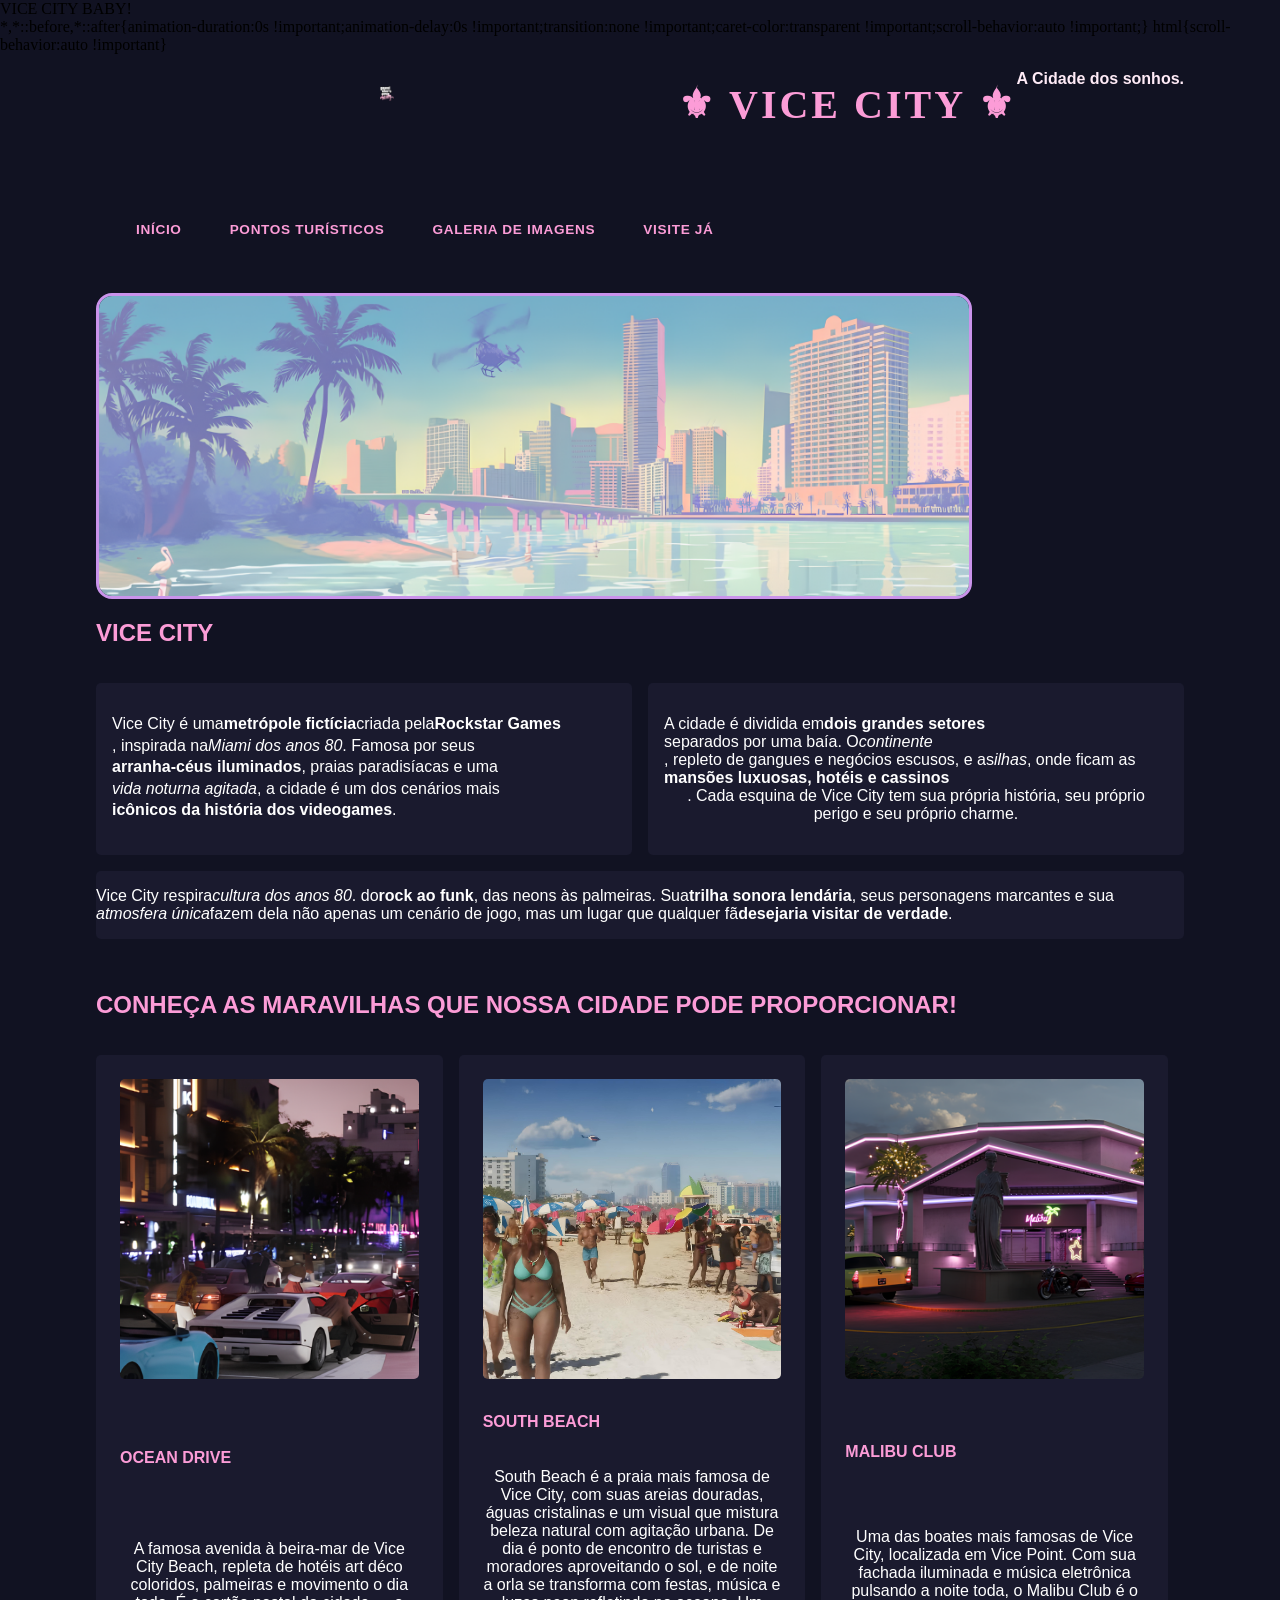
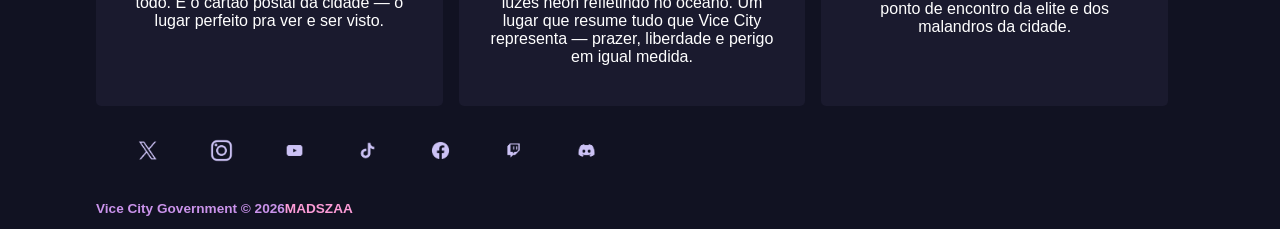
<file: index.html>
<!DOCTYPE html>
<html lang="pt-br">
    <head>
        <meta name="description" content="site da cidade">
        <meta name="keywords" content="cidades, vice city, ficcao">
        <meta charset="utf-8">
        <link rel="stylesheet" href="css/style.css">
        <title>VICE CITY BABY!</title>
    </head>
<body>
    <header>
        <img src="imagens/gtavc_logo.png" alt="Logo GTA VC">
        <h1><b>⚜ VICE CITY ⚜</b></h1>
        <p><strong>A Cidade dos sonhos.</strong></p>
    </header>
    
    <nav>
        <ul>
            <li><a href="index.html">INÍCIO</a></li>
            <li><a href="#turismo">PONTOS TURÍSTICOS</a></li>
            <li><a href="galeria.html">GALERIA DE IMAGENS</a></li>
            <li><a href="visiteja.html">VISITE JÁ</a></li>
        </ul>
    </nav>
    
    <main>
        <section id="inicio">
            <div class="imagem-principal">
                <img src="imagens/vicecity.png" alt="Imagem ilustrativa da baía de Vice City">
                <h2> VICE CITY </h2>
            </div>
            <div class="paragrafos">
                <div class="paragrafo">
                    <p>Vice City é uma <b>metrópole fictícia</b> criada pela <b>Rockstar Games</b>, inspirada na <em>Miami dos anos 80</em>. Famosa por seus <b>arranha-céus iluminados</b>, praias paradisíacas e uma <em>vida noturna agitada</em>, a cidade é um dos cenários mais <b>icônicos da história dos videogames</b>.</p>
                </div>
                <div class="paragrafo">
                    <p>A cidade é dividida em <b>dois grandes setores</b> separados por uma baía. O <em>continente</em>, repleto de gangues e negócios escusos, e as <em>ilhas</em>, onde ficam as <b>mansões luxuosas, hotéis e cassinos</b>. Cada esquina de Vice City tem sua própria história, seu próprio perigo e seu próprio charme.</p>
                </div>
                <div class="paragrafo-centralizado">
                    <p>Vice City respira <em>cultura dos anos 80</em>. do <b>rock ao funk</b>, das neons às palmeiras. Sua <b>trilha sonora lendária</b>, seus personagens marcantes e sua <em>atmosfera única</em> fazem dela não apenas um cenário de jogo, mas um lugar que qualquer fã <b>desejaria visitar de verdade</b>.</p>
                </div>
            </div>
        </section>

        <section id="turismo">
            <h2>CONHEÇA AS MARAVILHAS QUE NOSSA CIDADE PODE PROPORCIONAR!</h2>
            <article>
                    <img src="imagens/oceandrive.png" alt="Ocean Drive, a avenida beira-mar mais conhecida de Vice City">
                    <h4>OCEAN DRIVE</h4>    
                    <p>A famosa avenida à beira-mar de Vice City Beach, repleta de hotéis art déco coloridos, palmeiras e movimento o dia todo. É o cartão postal da cidade — o lugar perfeito pra ver e ser visto.</p>
            </article>
            <article>
                    <img src="imagens/southbeach.jpg" alt="South Beach, a maior e mais famosa praia da cidade">
                    <h4>SOUTH BEACH</h4>
                    <p>South Beach é a praia mais famosa de Vice City, com suas areias douradas, águas cristalinas e um visual que mistura beleza natural com agitação urbana. De dia é ponto de encontro de turistas e moradores aproveitando o sol, e de noite a orla se transforma com festas, música e luzes neon refletindo no oceano. Um lugar que resume tudo que Vice City representa — prazer, liberdade e perigo em igual medida.</p>
              </article>
              <article>
                    <img src="imagens/malibuclub.png" alt="Malibu Club, a grande boate de Vice City.">
                    <h4>MALIBU CLUB</h4>
                    <p>Uma das boates mais famosas de Vice City, localizada em Vice Point. Com sua fachada iluminada e música eletrônica pulsando a noite toda, o Malibu Club é o ponto de encontro da elite e dos malandros da cidade.</p>
              </article>
              <br><br>
        </section>

        <section id="contato">
            <ul>
                <li><a href="https://www.x.com" target="_blank"><img src="imagens/x.png"></a></li>
                <li><a href="https://www.instagram.com" target="_blank"><img src="imagens/instagram.png"></a></li>
                <li><a href="https://www.youtube.com" target="_blank"><img src="imagens/youtube.png"></a></li>
                <li><a href="https://www.tiktok.com" target="_blank"><img src="imagens/tiktok.png"></a></li>
                <li><a href="https://www.facebook.com" target="_blank"><img src="imagens/facebook.png"></a></li>
                <li><a href="https://www.twitch.com" target="_blank"><img src="imagens/twitch.png"></a></li>
                <li><a href="https://www.discord.com" target="_blank"><img src="imagens/discord.png"></a></li>
            </ul>
        </section>
    </main>

    <footer>
        <p>Vice City Government &copy; 2026</p>
        <p><a href="https://github.com/madszaa" target="_blank">MADSZAA</a></p>
</body>
</html>
</file>
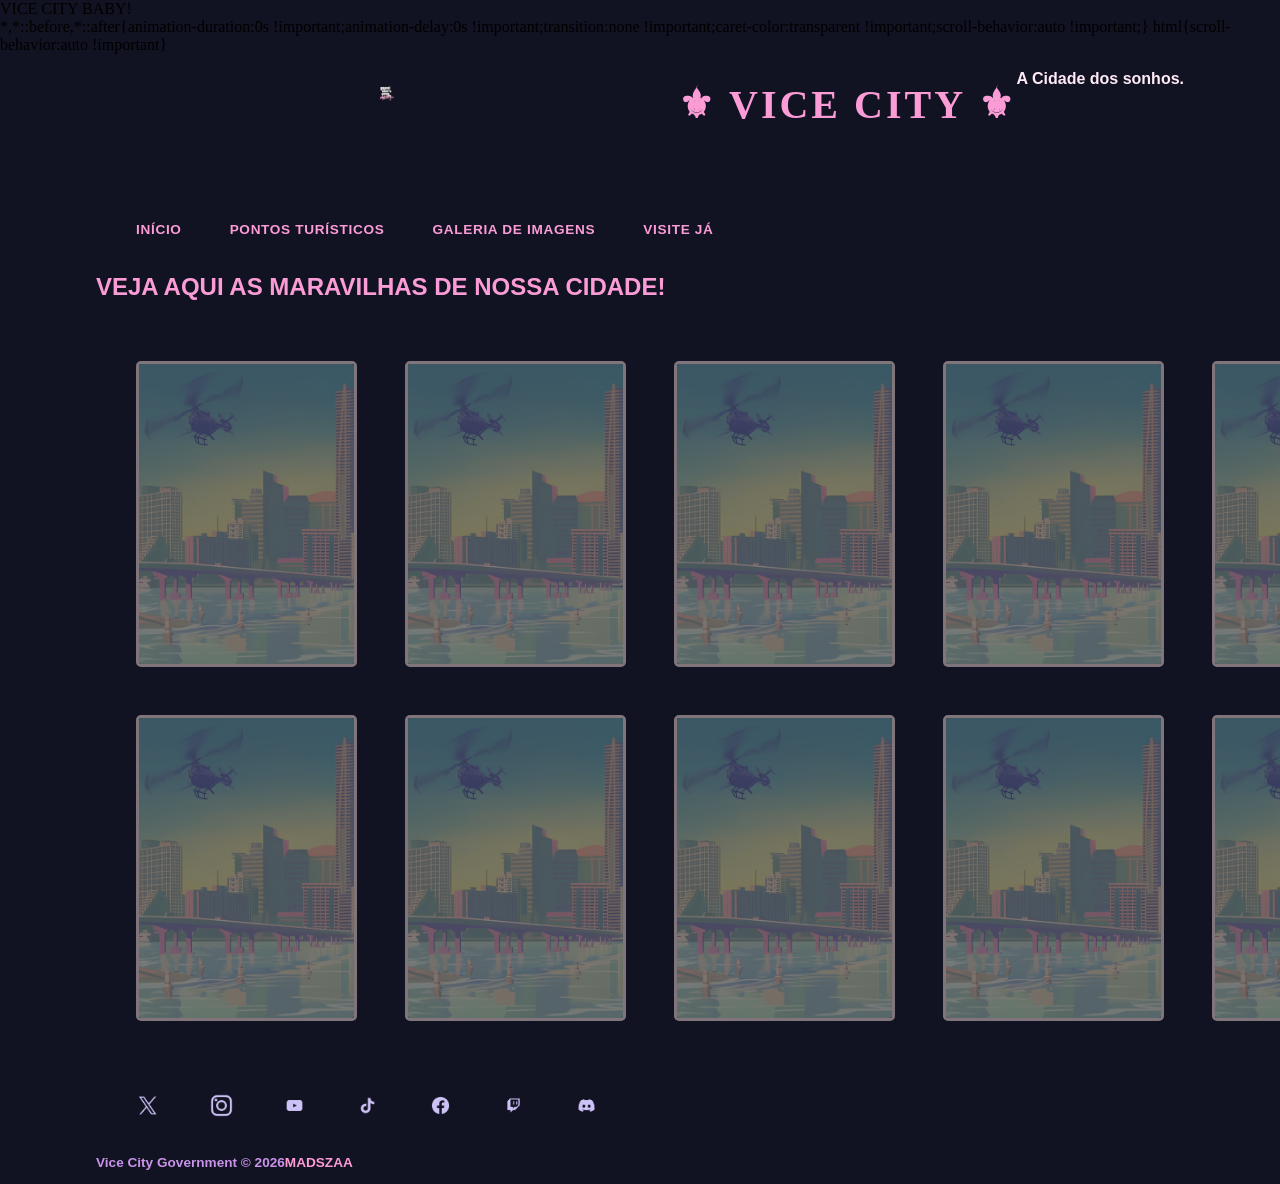
<file: galeria.html>
<!DOCTYPE html>
<html lang="pt-br">
    <head>
        <meta name="description" content="site da cidade">
        <meta name="keywords" content="cidades, vice city, ficcao">
        <meta charset="utf-8">
        <link rel="stylesheet" href="css/style.css">
        <title>VICE CITY BABY!</title>
    </head>
<body>
    <header>
        <img src="imagens/gtavc_logo.png" alt="Logo GTA VC">
        <h1><b>⚜ VICE CITY ⚜</b></h1>
        <p><strong>A Cidade dos sonhos.</strong></p>
    </header>

    <nav>
        <ul>
            <li><a href="index.html">INÍCIO</a></li>
            <li><a href="index.html">PONTOS TURÍSTICOS</a></li>
            <li><a href="galeria.html">GALERIA DE IMAGENS</a></li>
            <li><a href="visiteja.html">VISITE JÁ</a></li>
        </ul>
    </nav>

    <main>
        <section id="galeria">
            <h2>VEJA AQUI AS MARAVILHAS DE NOSSA CIDADE!</h2>
            <ul>
                <li><img src="imagens/vicecity.png" alt="a"></li>
                <li><img src="imagens/vicecity.png" alt="a"></li>
                <li><img src="imagens/vicecity.png" alt="a"></li>
                <li><img src="imagens/vicecity.png" alt="a"></li>
                <li><img src="imagens/vicecity.png" alt="a"></li>
                <li><img src="imagens/vicecity.png" alt="a"></li>
                <li><img src="imagens/vicecity.png" alt="a"></li>
                <li><img src="imagens/vicecity.png" alt="a"></li>
                <li><img src="imagens/vicecity.png" alt="a"></li>
                <li><img src="imagens/vicecity.png" alt="a"></li>
            </ul>
        </section>

        <section id="contato">
            <ul>
            <li><a href="https://www.x.com" target="_blank"><img src="imagens/x.png"></a></li>
            <li><a href="https://www.instagram.com" target="_blank"><img src="imagens/instagram.png"></a></li>
            <li><a href="https://www.youtube.com" target="_blank"><img src="imagens/youtube.png"></a></li>
            <li><a href="https://www.tiktok.com" target="_blank"><img src="imagens/tiktok.png"></a></li>
            <li><a href="https://www.facebook.com" target="_blank"><img src="imagens/facebook.png"></a></li>
            <li><a href="https://www.twitch.com" target="_blank"><img src="imagens/twitch.png"></a></li>
            <li><a href="https://www.discord.com" target="_blank"><img src="imagens/discord.png"></a></li>
            </ul>
        </section>
    </main>

    <footer>
        <p>Vice City Government &copy; 2026</p>
        <p><a href="https://github.com/madszaa" target="_blank">MADSZAA</a></p>
    </footer>
</body>
</html>
</file>
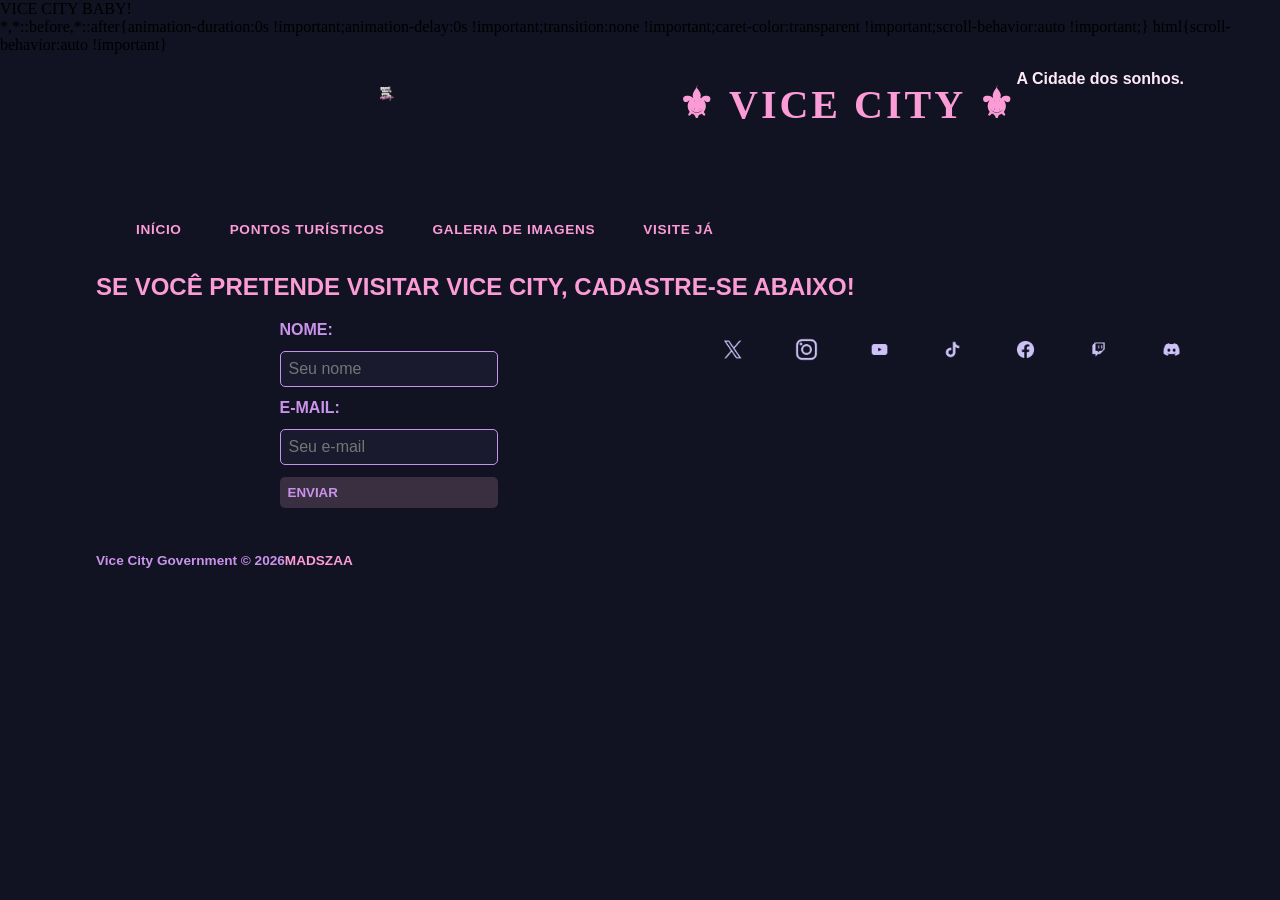
<file: visiteja.html>
<!DOCTYPE html>
<html lang="pt-br">
    <head>
        <meta name="description" content="site da cidade">
        <meta name="keywords" content="cidades, vice city, ficcao">
        <meta charset="utf-8">
        <link rel="stylesheet" href="css/style.css">
        <title>VICE CITY BABY!</title>
    </head>
<body>
    <header>
        <img src="imagens/gtavc_logo.png" alt="Logo GTA VC">
        <h1><b>⚜ VICE CITY ⚜</b></h1>
        <p><strong>A Cidade dos sonhos.</strong></p>
    </header>

    <nav>
        <ul>
            <li><a href="index.html">INÍCIO</a></li>
            <li><a href="index.html">PONTOS TURÍSTICOS</a></li>
            <li><a href="galeria.html">GALERIA DE IMAGENS</a></li>
            <li><a href="visiteja.html">VISITE JÁ</a></li>
        </ul>
    </nav>

    <main>

        <section id="contato">
            <h2>SE VOCÊ PRETENDE VISITAR VICE CITY, CADASTRE-SE ABAIXO!</h2>

            <form>
                <label for="nome">NOME:</label>
                <input type="text" id="nome" name="nome" placeholder="Seu nome">

                <label for="email">E-MAIL:</label>
                <input type="email" id="email" name="email" placeholder="Seu e-mail">

                <button type="submit">ENVIAR</button>
            </form>

            <ul>
                <li><a href="https://www.x.com" target="_blank"><img src="imagens/x.png"></a></li>
                <li><a href="https://www.instagram.com" target="_blank"><img src="imagens/instagram.png"></a></li>
                <li><a href="https://www.youtube.com" target="_blank"><img src="imagens/youtube.png"></a></li>
                <li><a href="https://www.tiktok.com" target="_blank"><img src="imagens/tiktok.png"></a></li>
                <li><a href="https://www.facebook.com" target="_blank"><img src="imagens/facebook.png"></a></li>
                <li><a href="https://www.twitch.com" target="_blank"><img src="imagens/twitch.png"></a></li>
                <li><a href="https://www.discord.com" target="_blank"><img src="imagens/discord.png"></a></li>
            </ul>
        </section>
    </main>
    
    <footer>
        <p>Vice City Government &copy; 2026</p>
        <p><a href="https://github.com/madszaa" target="_blank">MADSZAA</a></p>
    </footer>
</body>
</html>
</file>
<file: css/style.css>
* {
  display: flex;
  flex-wrap: wrap;
}

body {
  font-family: Arial, sans-serif;
  background-color: #111222;
  color: #ffffff;
  margin: 0 auto;
  max-width: 85%;
  text-align: center;
}

header {
  background-color: #111222;
}

header img {
  padding-top: 2rem;
  max-width: 10%;
  max-height: 10%;
  margin: 0 auto;
}

header h1 {
  color: #fc9cd7;
  font-family: Georgia, 'Times New Roman', Times, serif;
  font-size: 2.5rem;
  letter-spacing: 0.075em;
}

header p {
  color: #ffebf7;
  font-size: 1rem;
}

nav {
  background-color: #111222;
  display: flex;
  justify-content: center;
}

nav ul {
  list-style: none;
  display: flex;
  gap: 3rem;
}

nav li {
  transition: transform 0.5s, filter 0.2s;
}

nav li:hover {
  transform: scale(1.075);
  filter: brightness(2)
}

nav a {
  color: #fc9cd7;
  text-decoration: none;
  font-weight: bold;
  font-size: 0.85rem;
  letter-spacing: 0.050em;
}

h2 {
  color:#fc9cd7;
  font-weight: bold;
  width: 100%;
}

.imagem-principal {
  padding-top: 2.5rem;
  padding-bottom: 1rem;
}

.imagem-principal img {
  max-width: 80%;
  border-radius: 1rem;
  border-color: #ca93eb;
  border-style: solid;
}

.imagem-principal p {
  color:#fc9cd7;
  font-weight: bold;
}

.paragrafos {
    display: flex;
    flex-wrap: wrap;
    gap: 1rem;
    padding-bottom: 2rem;
}

.paragrafo {
    flex: 45%;
    background-color: #1a1a2e;
    padding: 1rem;
    border-radius: 5px;
}

.paragrafo-centralizado {
    flex: 100%;
    background-color: #1a1a2e;
    text-align: center;
    border-radius: 5px;
}

#turismo {
    display: flex;
    flex-wrap: wrap;
    gap: 1rem;
    padding-bottom: 1rem;
}

#turismo article {
    flex: 1 1;
    background-color: #1a1a2e;
    padding: 1.5rem;
    border-radius: 5px;
}

#turismo article img {
    width: 100%;
    height: 300px;
    object-fit: cover;
    border-radius: 5px;
    margin-bottom: 0.8rem;
}

#turismo h4 {
  color: #fc9cd7;
  font-weight: bold;
}

#galeria ul {
  list-style: none;
  justify-content: center;
  padding-top: 1.5rem;
  padding-bottom: 2.5rem;
  gap: 3rem;
  display: grid;
  grid-template-columns: repeat(5, 1fr);
}

#galeria img {
  display: flex;
  flex-wrap: wrap;
  height: 300px;
  width: 215px;
  object-fit: cover;
  border-radius: 5px;
  border: solid;
  border-color: #fde9f5;
  filter: brightness(0.5);
  transition: transform 0.3s, filter 0.3s;
}

#galeria img:hover {
  filter: brightness(1);
  transform: scale(1.25);
  border: solid;
  border-color: #fc9cd7;
}

#contato {
  padding-bottom: 0.5rem;
}

#contato p {
  color:#ca93eb;
}

#contato img {
width: 25px;
height: 25px;
transition: transform 0.3s, filter 0.3s;
} 

#contato img:hover{
transform: scale(1.25);
filter: brightness(2)
} 

#contato ul {
  list-style: none;
  display: flex;
  justify-content: center;
  gap: 3rem;
}

form {
    display: flex;
    flex-direction: column;
    gap: 0.75rem;
    max-width: 400px;
    margin: 0 auto;
    padding-bottom: 1.5rem;
}

form label {
    font-weight: bold;
    color: #ca93eb;
}

form input {
    padding: 0.5rem;
    border-radius: 5px;
    border: 1px solid #ca93eb;
    font-size: 1rem;
    background-color: #1a1a2e;
    color: #ffffff;
}

form button {
    padding: 0.5rem;
    border: none;
    border-radius: 5px;
    font-weight: bold;
    color: #ca93eb;
    cursor: pointer;
    background-color: #3a2f41;
    transition: filter 0.3s;
}

form button:hover {
  filter: brightness(2);
}

footer p {
  color:#ca93eb;
  font-weight: bold;
  font-size: 0.85rem;
}

footer a {
  text-decoration: none;
  color: #fc9cd7;
  transition: filter 0.3s;
}

footer a:hover {
  filter: brightness(2);
}
</file>
